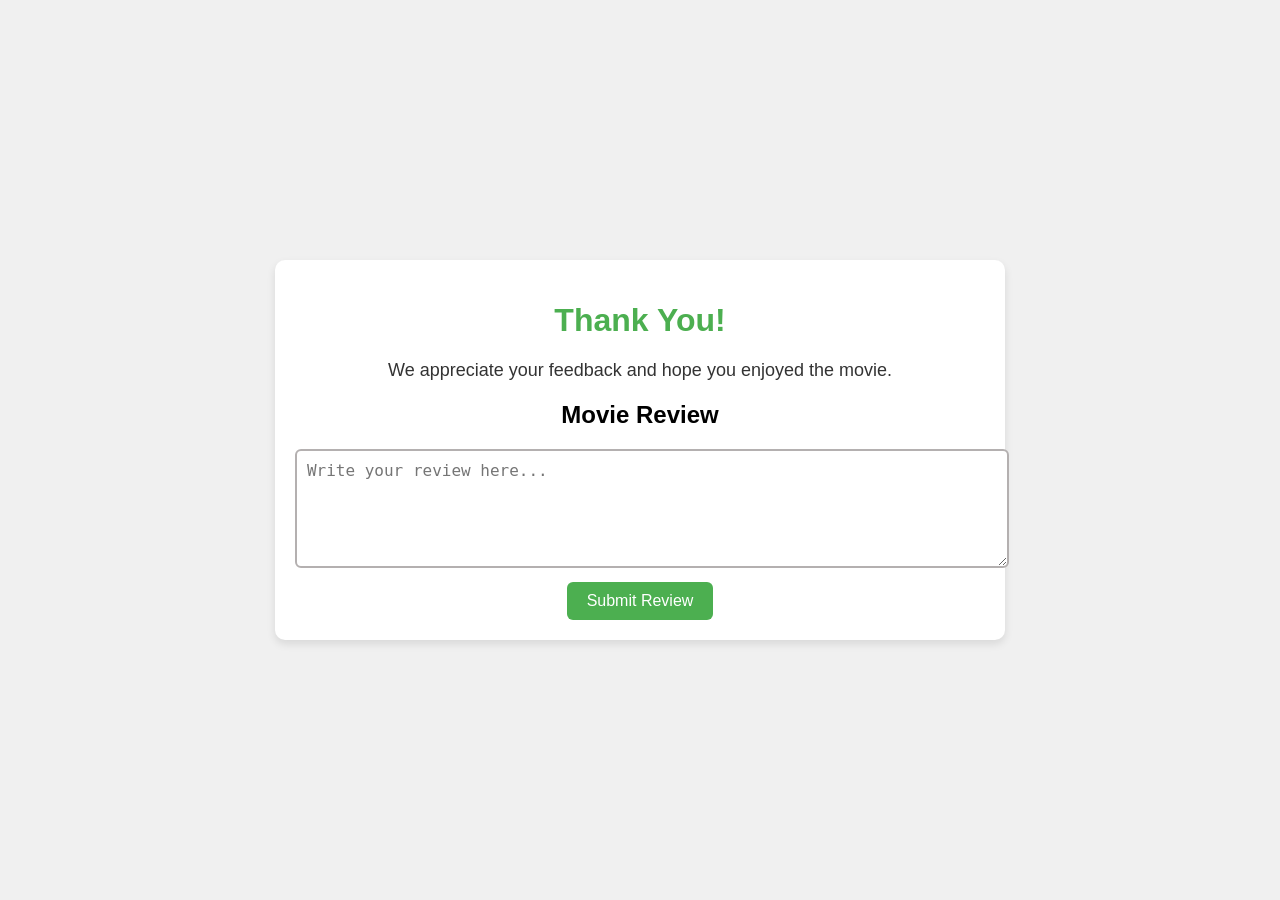
<file: thankyou.html>
<!DOCTYPE html>
<html lang="en">
<head>
  <meta charset="UTF-8">
  <meta name="viewport" content="width=device-width, initial-scale=1.0">
  <title>Thank You Screen</title>
  <link rel="stylesheet" href="thankyou.css">
</head>
<body>
  <div class="thankyou-container">
    <h1>Thank You!</h1>
    <p>We appreciate your feedback and hope you enjoyed the movie.</p>

    <div class="review-section">
      <h2>Movie Review</h2>
      <textarea id="movie-review" rows="5" cols="50" placeholder="Write your review here..."></textarea>
      <button id="submit-review">Submit Review</button>
    </div>
  </div>
</body>
</html>
</file>
<file: thankyou.css>
body {
  font-family: Arial, sans-serif;
  background-color: #f0f0f0;
  display: flex;
  justify-content: center;
  align-items: center;
  height: 100vh;
  margin: 0;
}

.thankyou-container {
  background-color: #ffffff;
  padding: 20px;
  border-radius: 10px;
  box-shadow: 0 4px 8px rgba(0, 0, 0, 0.1);
  text-align: center;
}

h1 {
  color: #4CAF50;
}

p {
  font-size: 18px;
  color: #333333;
}

.review-section {
  margin-top: 20px;
}
textarea {
  width: 100%;
  padding: 10px;
  font-size: 16px;
  border: 2px solid #b4b0b0;
  border-radius: 6px;
}

button {
  margin-top: 10px;
  padding: 10px 20px;
  font-size: 16px;
  color: #ffffff;
  background-color: #4CAF50;
  border: none;
  border-radius: 6px;
  cursor: pointer;
}

button:hover {
  background-color: #45a049;
}
</file>
